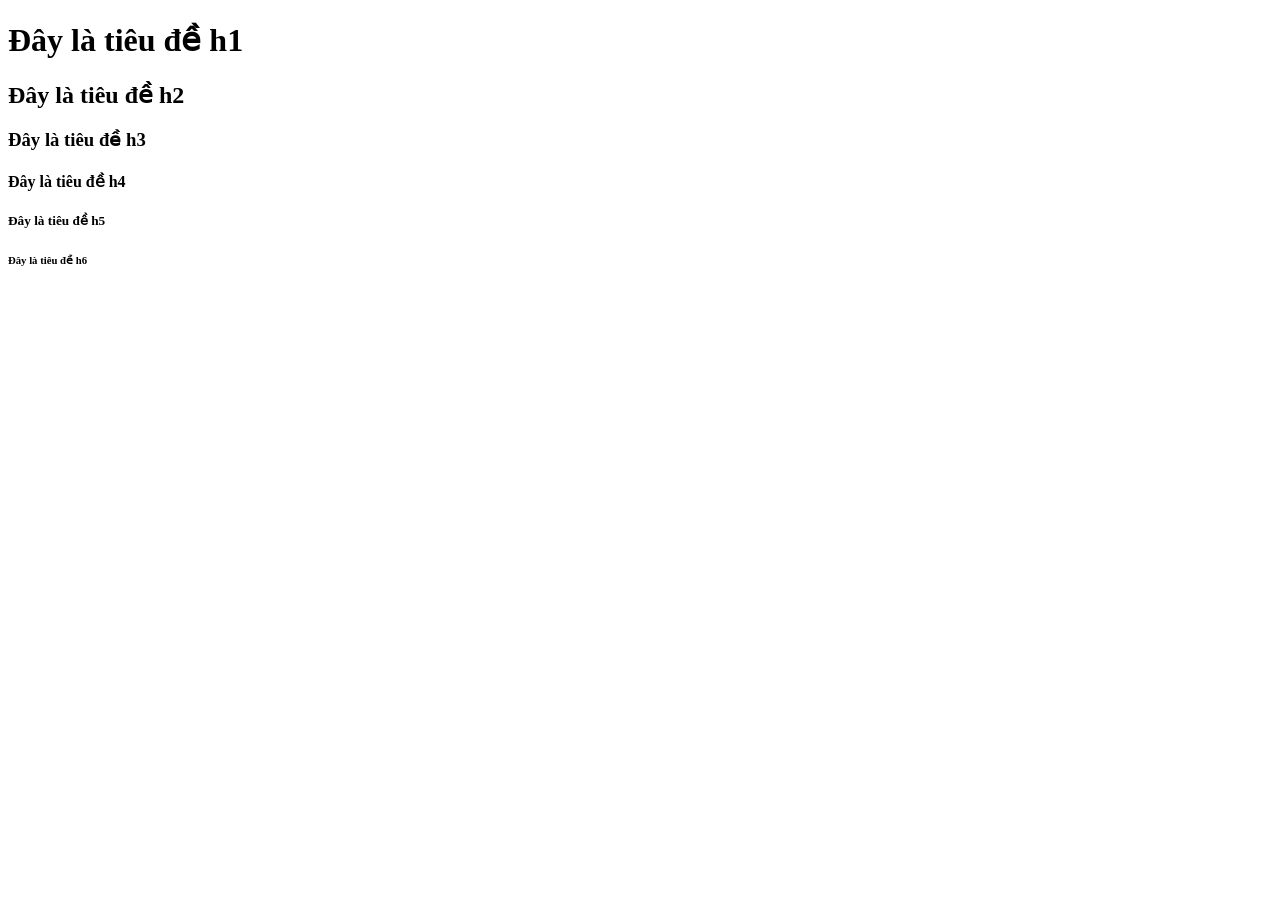
<file: 1. Co ban] - Su dung cac the tieu de.html>
<!DOCTYPE html>
<html lang="en">
<head>
    <meta charset="UTF-8">
    <meta name="viewport" content="width=device-width, initial-scale=1.0">
    <title>Document</title>
</head>
<body>
    <h1>Đây là tiêu đề h1</h1>
    <h2>Đây là tiêu đề h2</h2>
    <h3>Đây là tiêu đề h3</h3>
    <h4>Đây là tiêu đề h4</h4>
    <h5>Đây là tiêu đề h5</h5>
    <h6>Đây là tiêu đề h6</h6>
</body>
</html>
</file>
